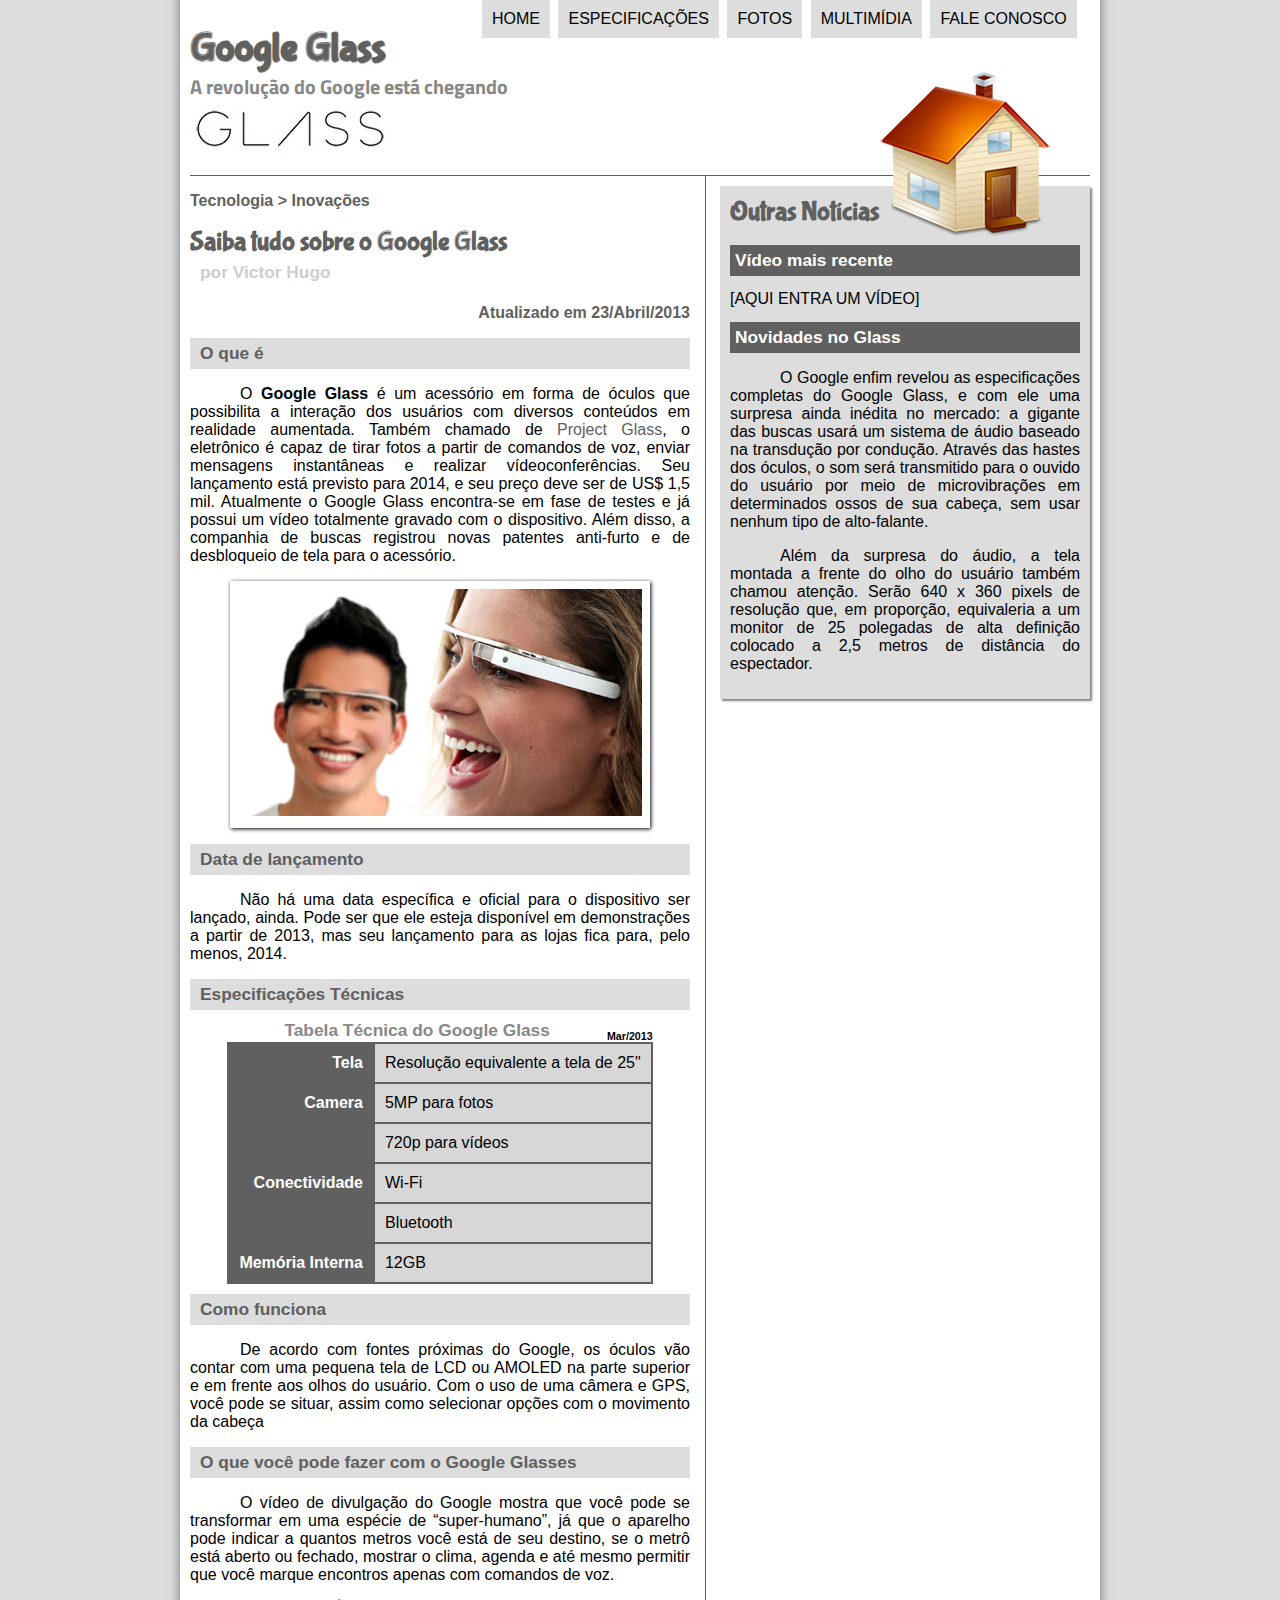
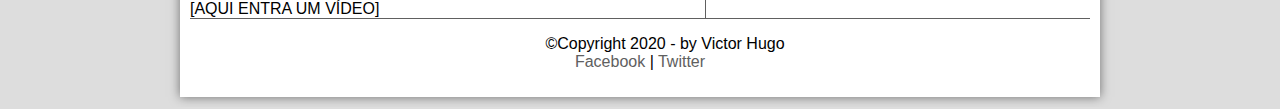
<file: index.html>
﻿<!DOCTYPE html>
<html lang="pt-br">

<head>
    <meta charset="utf-8"/>
    <title>Tudo sobre Google Glass</title>
   <link rel="stylesheet" type="text/css" href="_css/estilo.css"/>
   
    <script src="_javascript/funcoes.js"></script>

</head>



<body>
    <div id="interface">

        <header id="cabecalho">
            <hgroup>
                <h1>Google Glass</h1>
                <h2>A revolução do Google está chegando</h2>
            </hgroup>

            <img id="icone" src="_imagens/home.png" />
            <nav id="menu">
                <h1>Menu Principal</h1>
                <ul type="disc">
                    <li onmouseover="mudaFoto('_imagens/home.png')" onmouseout="mudaFoto('_imagens/glass-oculos-preto-peq.png')"><a href="index.html">Home</a></li>
                    <li onmouseover="mudaFoto('_imagens/especificacoes.png')" onmouseout="mudaFoto('_imagens/glass-oculos-preto-peq.png')"><a href="specs.html">Especificações</a></li>
                    <li onmouseover="mudaFoto('_imagens/fotos.png')" onmouseout="mudaFoto('_imagens/glass-oculos-preto-peq.png')"><a href="fotos.html">Fotos</a></li>
                    <li onmouseover="mudaFoto('_imagens/multimidia.png')" onmouseout="mudaFoto('_imagens/glass-oculos-preto-peq.png')"><a href="multimidia.html">Multimídia</a></li>
                    <li onmouseover="mudaFoto('_imagens/contato.png')" onmouseout="mudaFoto('_imagens/glass-oculos-preto-peq.png')"><a href="fale-conosco.html">Fale conosco</a></li>
                </ul>
            </nav>

        </header>

        <section id="corpo">

            <article id="noticia-principal">
                <header id="cabecalho-artigo">
                    <hgroup>
                        <h3>Tecnologia > Inovações</h3>
                        <h1>Saiba tudo sobre o Google Glass</h1>
                        <h2>por Victor Hugo</h2>
                        <h3 class="direita">Atualizado em 23/Abril/2013</h3>
                    </hgroup>
                </header>

                <h2>O que é</h2>
                <p>O <span style="font-weight:900;">Google Glass</span> é um acessório em forma de óculos que possibilita a interação dos usuários com diversos conteúdos em realidade aumentada. Também chamado de <a href="http://glass.google.com.br">Project Glass</a>, o eletrônico é capaz de tirar fotos a partir de comandos de voz, enviar mensagens instantâneas e realizar vídeoconferências. Seu lançamento está previsto para 2014, e seu preço deve ser de US$ 1,5 mil. Atualmente o Google Glass encontra-se em fase de testes e já possui um vídeo totalmente gravado com o dispositivo. Além disso, a companhia de buscas registrou novas patentes anti-furto e de desbloqueio de tela para o acessório.</p>

                <figure class="foto-legenda">
                    <img src="_imagens/glass-quadro-homem-mulher.jpg" />
                    <figcaption>
                        <h3>Google Glass</h3>
                        <p>Uma nova maneira de ver o mundo</p>
                    </figcaption>
                </figure>

                <h2>Data de lançamento</h2>
                <p>Não há uma data específica e oficial para o dispositivo ser lançado, ainda. Pode ser que ele esteja disponível em demonstrações a partir de 2013, mas seu lançamento para as lojas fica para, pelo menos, 2014.</p>

                <h2>Especificações Técnicas</h2>

                <table id="tabelaspec">
                    <caption>Tabela Técnica do Google Glass <span>Mar/2013</span></caption>

                    <tr><td class="ce">Tela</td><td class="cd">Resolução equivalente a tela de 25"</td></tr>
                    <tr><td rowspan="2" class="ce">Camera</td><td class="cd">5MP para fotos</td></tr>
                    <tr><td class="cd">720p para vídeos</td></tr>
                    <tr><td rowspan="2" class="ce">Conectividade</td><td class="cd">Wi-Fi</td></tr>
                    <tr><td class="cd">Bluetooth</td></tr>
                    <tr><td class="ce">Memória Interna</td><td class="cd">12GB</td></tr>
                </table>

                <h2>Como funciona</h2>
                <p>De acordo com fontes próximas do Google, os óculos vão contar com uma pequena tela de LCD ou AMOLED na parte superior e em frente aos olhos do usuário. Com o uso de uma câmera e GPS, você pode se situar, assim como selecionar opções com o movimento da cabeça</p>

                <h2>O que você pode fazer com o Google Glasses</h2>
                <p>O vídeo de divulgação do Google mostra que você pode se transformar em uma espécie de “super-humano”, já que o aparelho pode indicar a quantos metros você está de seu destino, se o metrô está aberto ou fechado, mostrar o clima, agenda e até mesmo permitir que você marque encontros apenas com comandos de voz.</p>

                [AQUI ENTRA UM VÍDEO]
            </article>
        </section>

        <aside id="lateral">
            <h1>Outras Notícias</h1>
            <h2>Vídeo mais recente</h2>

            [AQUI ENTRA UM VÍDEO]

            <h2>Novidades no Glass</h2>
            <p>O Google enfim revelou as especificações completas do Google Glass, e com ele uma surpresa ainda inédita no mercado: a gigante das buscas usará um sistema de áudio baseado na transdução por condução. Através das hastes dos óculos, o som será transmitido para o ouvido do usuário por meio de microvibrações em determinados ossos de sua cabeça, sem usar nenhum tipo de alto-falante.</p>

            <p>Além da surpresa do áudio, a tela montada a frente do olho do usuário também chamou atenção. Serão 640 x 360 pixels de resolução que, em proporção, equivaleria a um monitor de 25 polegadas de alta definição colocado a 2,5 metros de distância do espectador.</p>

        </aside>

        <footer id="rodape">
            <p>
                &copy;Copyright 2020 - by Victor Hugo <br/>
                <a href="http://facebook,com/cursoemvideo" target="_blank">Facebook</a> | 
                <a href="http://twitter.com/cursoemvideo" target="_blank">Twitter</a>
            </p>
        </footer>
    </div>
</body>
</html>
</file>
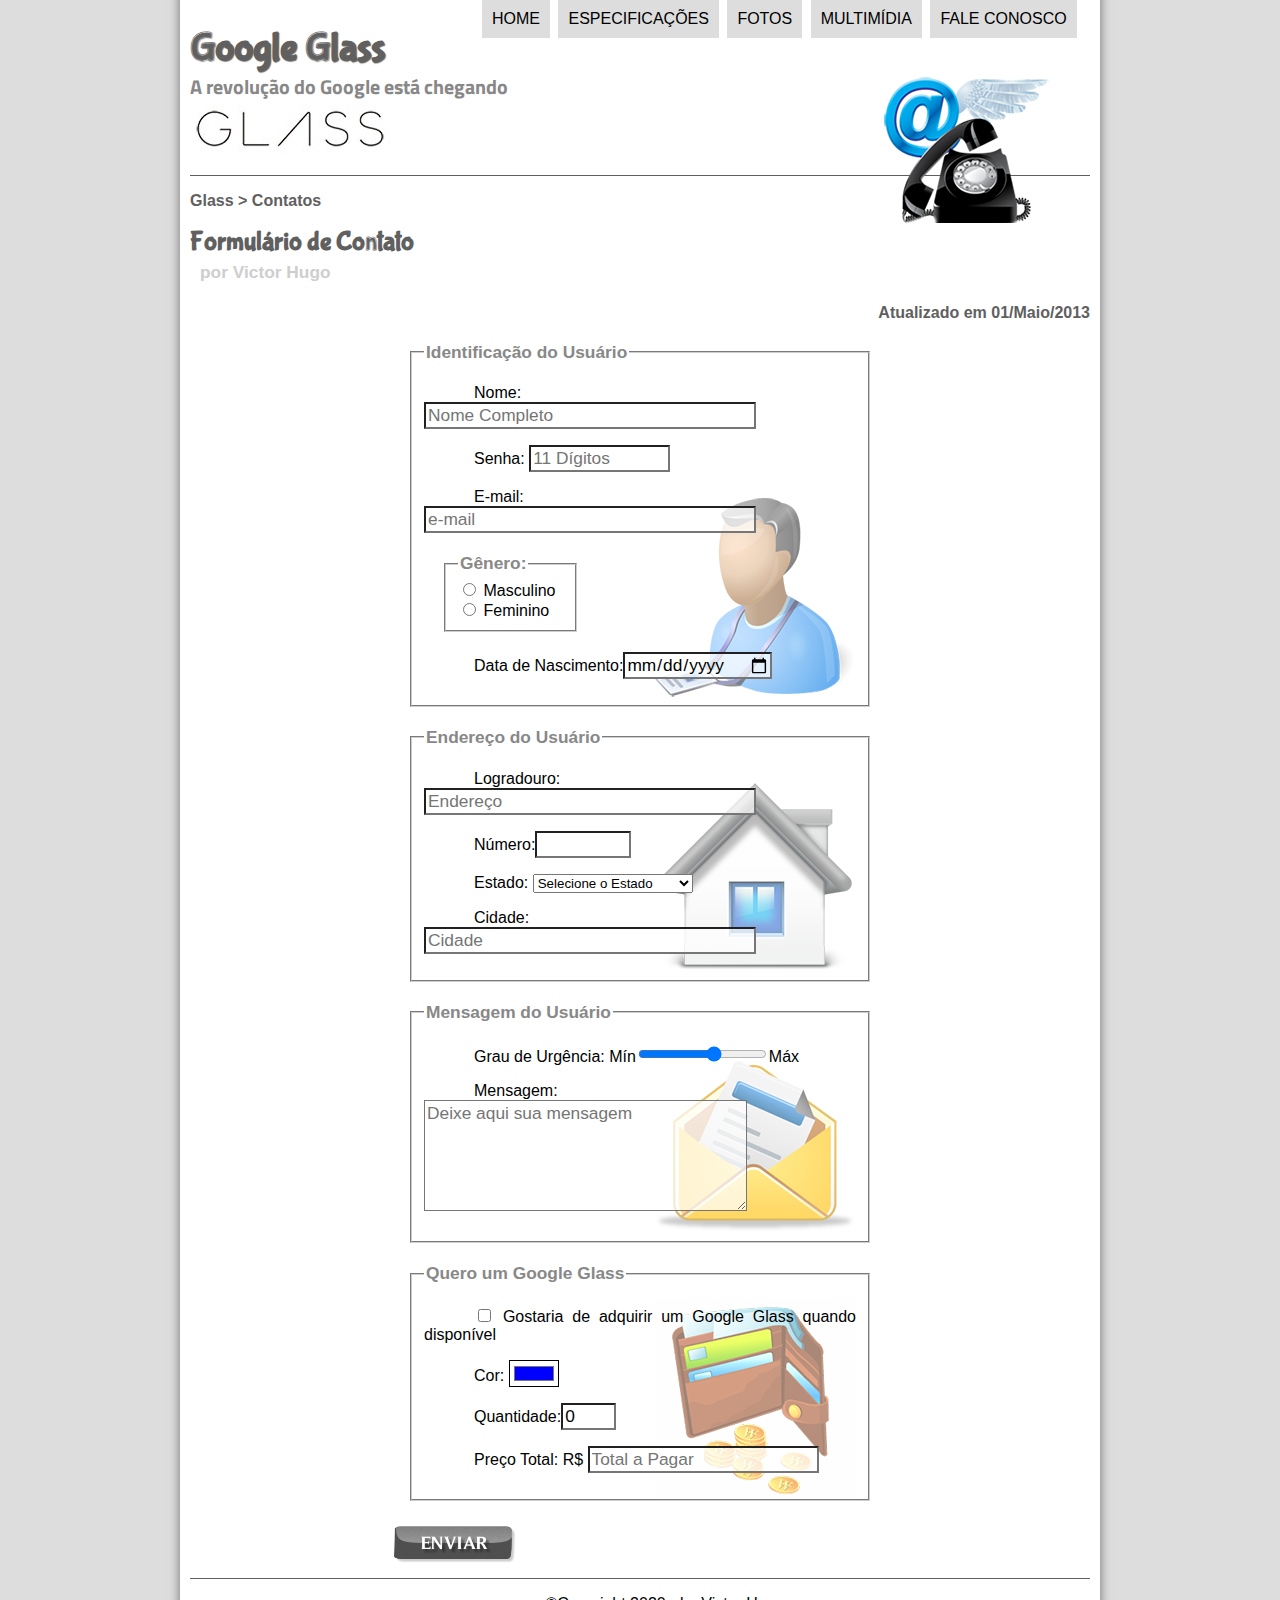
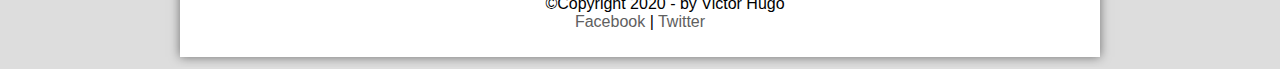
<file: fale-conosco.html>
﻿<!DOCTYPE html>
<html lang="pt-br">

<head>
    <meta charset="utf-8" />
    <title>Tudo sobre Google Glass</title>
    <link rel="stylesheet" type="text/css" href="_css/estilo.css" />
    <link rel="stylesheet" href="_css/form.css" />

    <script src="_javascript/funcoes.js"></script>
    <script>
        function calc_total() {
            var qtd = parseInt(document.getElementById('cQtd').value);
            tot = qtd * 1500;
            document.getElementById('cTot').value = tot;
        }
    </script>
</head>

<body>
    <div id="interface">

        <header id="cabecalho">
            <hgroup>
                <h1>Google Glass</h1>
                <h2>A revolução do Google está chegando</h2>
            </hgroup>

            <img id="icone" src="_imagens/contato.png" />
            <nav id="menu">
                <h1>Menu Principal</h1>
                <ul type="disc">
                    <li onmouseover="mudaFoto('_imagens/home.png')" onmouseout="mudaFoto('_imagens/contato.png')"><a href="index.html">Home</a></li>
                    <li onmouseover="mudaFoto('_imagens/especificacoes.png')" onmouseout="mudaFoto('_imagens/contato.png')"><a href="specs.html">Especificações</a></li>
                    <li onmouseover="mudaFoto('_imagens/fotos.png')" onmouseout="mudaFoto('_imagens/contato.png')"><a href="fotos.html">Fotos</a></li>
                    <li onmouseover="mudaFoto('_imagens/multimidia.png')" onmouseout="mudaFoto('_imagens/contato.png')"><a href="multimidia.html">Multimídia</a></li>
                    <li onmouseover="mudaFoto('_imagens/contato.png')" onmouseout="mudaFoto('_imagens/contato.png')"><a href="fale-conosco.html">Fale conosco</a></li>
                </ul>
            </nav>

        </header>
        <section id="corpo-full">
            <article id="noticia-principal">
                <header id="cabecalho-artigo">
                    <hgroup>
                        <h3>Glass > Contatos</h3>
                        <h1>Formulário de Contato</h1>
                        <h2>por Victor Hugo</h2>
                        <h3 class="direita">Atualizado em 01/Maio/2013</h3>
                    </hgroup>
                </header>

                <form method="post" id="fContato" action="mailto:victorguida1234@hotmail.com" oninput="calc_total();">
                    
                    <fieldset id="usuario">
                        <legend>Identificação do Usuário</legend>
                        <p><label for="cNome">Nome:</label> <input type="text" name="tNome"id="cNome" size="30" maxlength="30" placeholder="Nome Completo"/></p>
                        <p><label for="cSenha">Senha:</label> <input type="password" name="tSenha" id="cSenha" size="11" maxlength="11" placeholder="11 Dígitos" /></p>
                        <p><label for="cMail">E-mail:</label> <input type="email" name="tMail" id="cMail" size="30" maxlength="30" placeholder="e-mail" /></p>
                        <fieldset id="genero">
                            <legend>Gênero:</legend>
                            <input type="radio" name="tGenero" id="cMasc" /> <label for="cMasc">Masculino</label><br />
                            <input type="radio" name="tGenero" id="cFem" /> <label for="cFem">Feminino</label>
                        </fieldset>
                        <p><label for="cNasc">Data de Nascimento:</label><input type="date" name="tNasc" id="cNasc" /> </p>
                        
                    </fieldset>

                    <fieldset id="endereco">
                        <legend>Endereço do Usuário</legend>
                        <p><label for="cRua">Logradouro:</label><input type="text" name="tRua" id="cRua" size="30" maxlength="30" placeholder="Endereço"/></p>
                        <p><label for="cNum">Número:</label><input type="number" name="tNum" id="cNum" min="0" max="99999" /></p>
                        <p><label for="cEst">Estado:</label>
                           <select name="tEst" id="cEst">
                               <option value="0">Selecione o Estado</option>
                               <option value="DF">Distrito Federal</option>
                               <optgroup label="Norte">
                                   <option value="AM">Amazonas</option>
                                   <option value="RR">Roraima</option>
                                   <option value="AP">Amapá</option>
                                   <option value="PA">Pará</option>
                                   <option value="TO">Tocantins</option>
                                   <option value="RO">Rondônia</option>
                                   <option value="AC">Acre</option>
                               </optgroup>
                               <optgroup label="Nordeste">
                                   <option value="MA">Maranhão</option>
                                   <option value="PI">Piauí</option>
                                   <option value="CE">Ceará</option>
                                   <option value="RN">Rio Grande do Norte</option>
                                   <option value="PE">Pernambuco</option>
                                   <option value="PB">Paraíba</option>
                                   <option value="SE">Sergipe</option>
                                   <option value="AL">Alagoas</option>
                                   <option value="BA">Bahia</option>
                               </optgroup>
                               <optgroup label="Centro-Oeste">
                                   <option value="GO">Goiás</option>
                                   <option value="MS">Mato Grosso do Sul</option>
                                   <option value="MT">Mato Grosso</option>
                               </optgroup>
                               <optgroup label="Sudeste">
                                   <option value="SP">São Paulo</option>
                                   <option value="RJ">Rio de Janeiro</option>
                                   <option value="MG">Minas Gerais</option>
                                   <option value="ES">Espirito Santo</option>
                               </optgroup>
                               <optgroup label="Sul">
                                   <option value="PR">Paraná</option>
                                   <option value="RS">Rio Grande do Sul</option>
                                   <option value="SC">Santa Catarina</option>
                               </optgroup>
                           </select></p>



                        <p><label for="cCid">Cidade:</label>
                        <input type="text" name="tCid" id="cCid" size="30" maxlength="30" placeholder="Cidade" list="cidades" /></p>
                        <datalist id="cidades">
                            <option value="Rio Branco"></option>
                            <option value="Maceió"></option>
                            <option value="Macapá"></option>
                            <option value="Manaus"></option>
                            <option value="Salvador"></option>
                            <option value="Fortaleza"></option>
                            <option value="Brasília"></option>
                            <option value="Vitória"></option>
                            <option value="Goiânia"></option>
                            <option value="São Luís"></option>
                            <option value="Cuiabá"></option>
                            <option value="Campo Grande"></option>
                            <option value="Belo Horizonte"></option>
                            <option value="Belém"></option>
                            <option value="João Pessoa"></option>
                            <option value="Curitiba"></option>
                            <option value="Recife"></option>
                            <option value="Teresina"></option>
                            <option value="Rio de Janeiro"></option>
                            <option value="Natal"></option>
                            <option value="Porto Alegre"></option>
                            <option value="Porto Velho"></option>
                            <option value="Boa Vista"></option>
                            <option value="Florianópolis"></option>
                            <option value="São Paulo"></option>
                            <option value="Aracaju"></option>
                            <option value="Palmas"></option>
                        </datalist>
                    </fieldset>

                    <fieldset id="mensagem">
                        <legend>Mensagem do Usuário</legend>
                        <p><label for="cUrg">Grau de Urgência:</label>
                        Mín<input type="range" name="tUrg id=cUrg" min="0" max="10" step="2"/>Máx</p>
                        <p><label for="cMsg"> Mensagem:</label>
                        <textarea name="tMsg" id="cMsg" cols="30" rows="5" placeholder="Deixe aqui sua mensagem"></textarea></p>
                    </fieldset>

                    <fieldset id="pedido">
                        <legend>Quero um Google Glass</legend>
                        <p> <input type="checkbox" name="tPed" id="cPed" />
                        <label for="cPed">Gostaria de adquirir um Google Glass quando disponível</label></p>
                        <p><label for="cCor">Cor: <input type="color" name="tCor" id="cCor" min="0" max="5" value="#0000ff"/></label></p>
                        <p><label for="cQtd">Quantidade:<input type="number" name="tQtd" id="cQtd" min="0" max="5" value="0" /></label></p>
                        <p><label for="cTot">Preço Total: R$ <input type="text" name="tTot" id="cTot" placeholder="Total a Pagar" readonly /></label></p>
                    </fieldset>

                     <!-- input type="submit" value="enviar" --> 

                    <input type="image" name="tEnviar" id="cEnviar "src="_imagens/botao-enviar.png" />
                </form>
            </article>

        </section>
        <footer id="rodape">
            <p>
                &copy;Copyright 2020 - by Victor Hugo <br />
                <a href="http://facebook,com/cursoemvideo" target="_blank">Facebook</a> |
                <a href="http://twitter.com/cursoemvideo" target="_blank">Twitter</a>
            </p>
        </footer>
    </div>
</body>
</html>
</file>
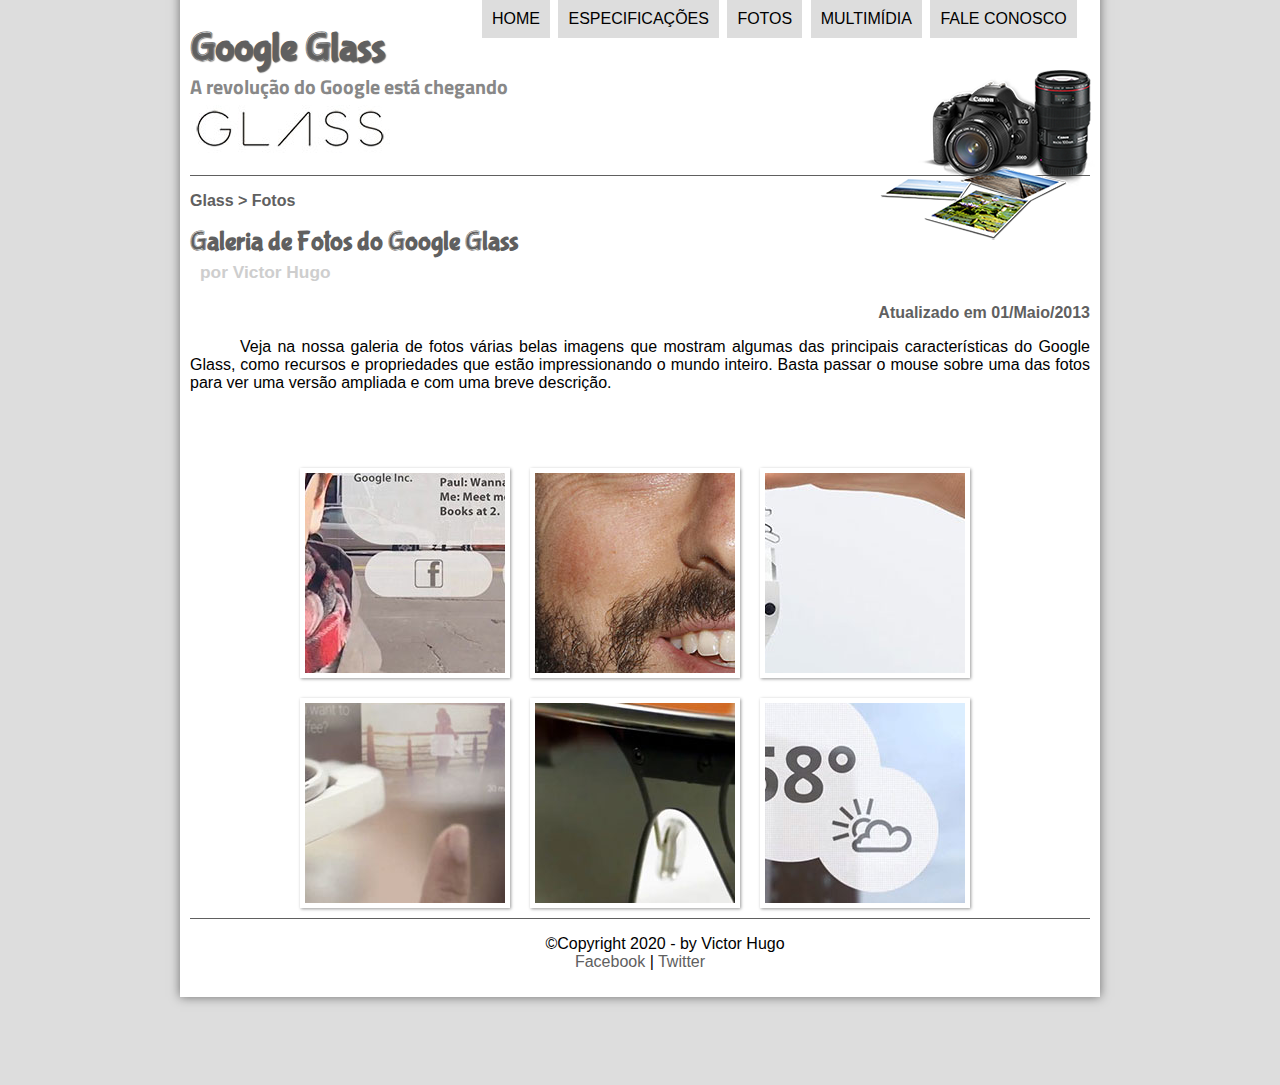
<file: fotos.html>
﻿<!DOCTYPE html>
<html lang="pt-br">

<head>
    <meta charset="utf-8" />
    <title>Tudo sobre Google Glass</title>
    <link rel="stylesheet" type="text/css" href="_css/estilo.css" />
    <link rel="stylesheet" href="_css/fotos.css" />

    <script src="_javascript/funcoes.js"></script>
</head>

<body>
    <div id="interface">

        <header id="cabecalho">
            <hgroup>
                <h1>Google Glass</h1>
                <h2>A revolução do Google está chegando</h2>
            </hgroup>

            <img id="icone" src="_imagens/fotos.png" />
            <nav id="menu">
                <h1>Menu Principal</h1>
                <ul type="disc">
                    <li onmouseover="mudaFoto('_imagens/home.png')" onmouseout="mudaFoto('_imagens/fotos.png')"><a href="index.html">Home</a></li>
                    <li onmouseover="mudaFoto('_imagens/especificacoes.png')" onmouseout="mudaFoto('_imagens/fotos.png')"><a href="specs.html">Especificações</a></li>
                    <li onmouseover="mudaFoto('_imagens/fotos.png')" onmouseout="mudaFoto('_imagens/fotos.png')"><a href="fotos.html">Fotos</a></li>
                    <li onmouseover="mudaFoto('_imagens/multimidia.png')" onmouseout="mudaFoto('_imagens/fotos.png')"><a href="multimidia.html">Multimídia</a></li>
                    <li onmouseover="mudaFoto('_imagens/contato.png')" onmouseout="mudaFoto('_imagens/fotos.png')"><a href="fale-conosco.html">Fale conosco</a></li>
                </ul>
            </nav>

        </header>
        <section id="corpo-full">
            <article id="noticia-principal">
                <header id="cabecalho-artigo">
                    <hgroup>
                        <h3>Glass > Fotos</h3>
                        <h1>Galeria de Fotos do Google Glass</h1>
                        <h2>por Victor Hugo</h2>
                        <h3 class="direita">Atualizado em 01/Maio/2013</h3>
                    </hgroup>
                </header>



                <p>Veja na nossa galeria de fotos várias belas imagens que mostram algumas das principais características do Google Glass, como recursos e propriedades que estão impressionando o mundo inteiro. Basta passar o mouse sobre uma das fotos para ver uma versão ampliada e com uma breve descrição.</p>

                <ul id="album-fotos">
                    <li id="foto01"><span>Agenda e lembretes</span></li>
                    <li id="foto02"><span>Sergey Brin usando o Glass</span></li>
                    <li id="foto03"><span>Leve e compacto</span></li>
                    <li id="foto04"><span>Sensação de uma tela de 50"</span></li>
                    <li id="foto05"><span>Vários tipos de lente</span></li>
                    <li id="foto06"><span>Informações importantes</span></li>
                </ul>
            </article>

        </section>
        <footer id="rodape">
            <p>
                &copy;Copyright 2020 - by Victor Hugo <br />
                <a href="http://facebook,com/cursoemvideo" target="_blank">Facebook</a> |
                <a href="http://twitter.com/cursoemvideo" target="_blank">Twitter</a>
            </p>
        </footer>
    </div>
</body>
</html>
</file>
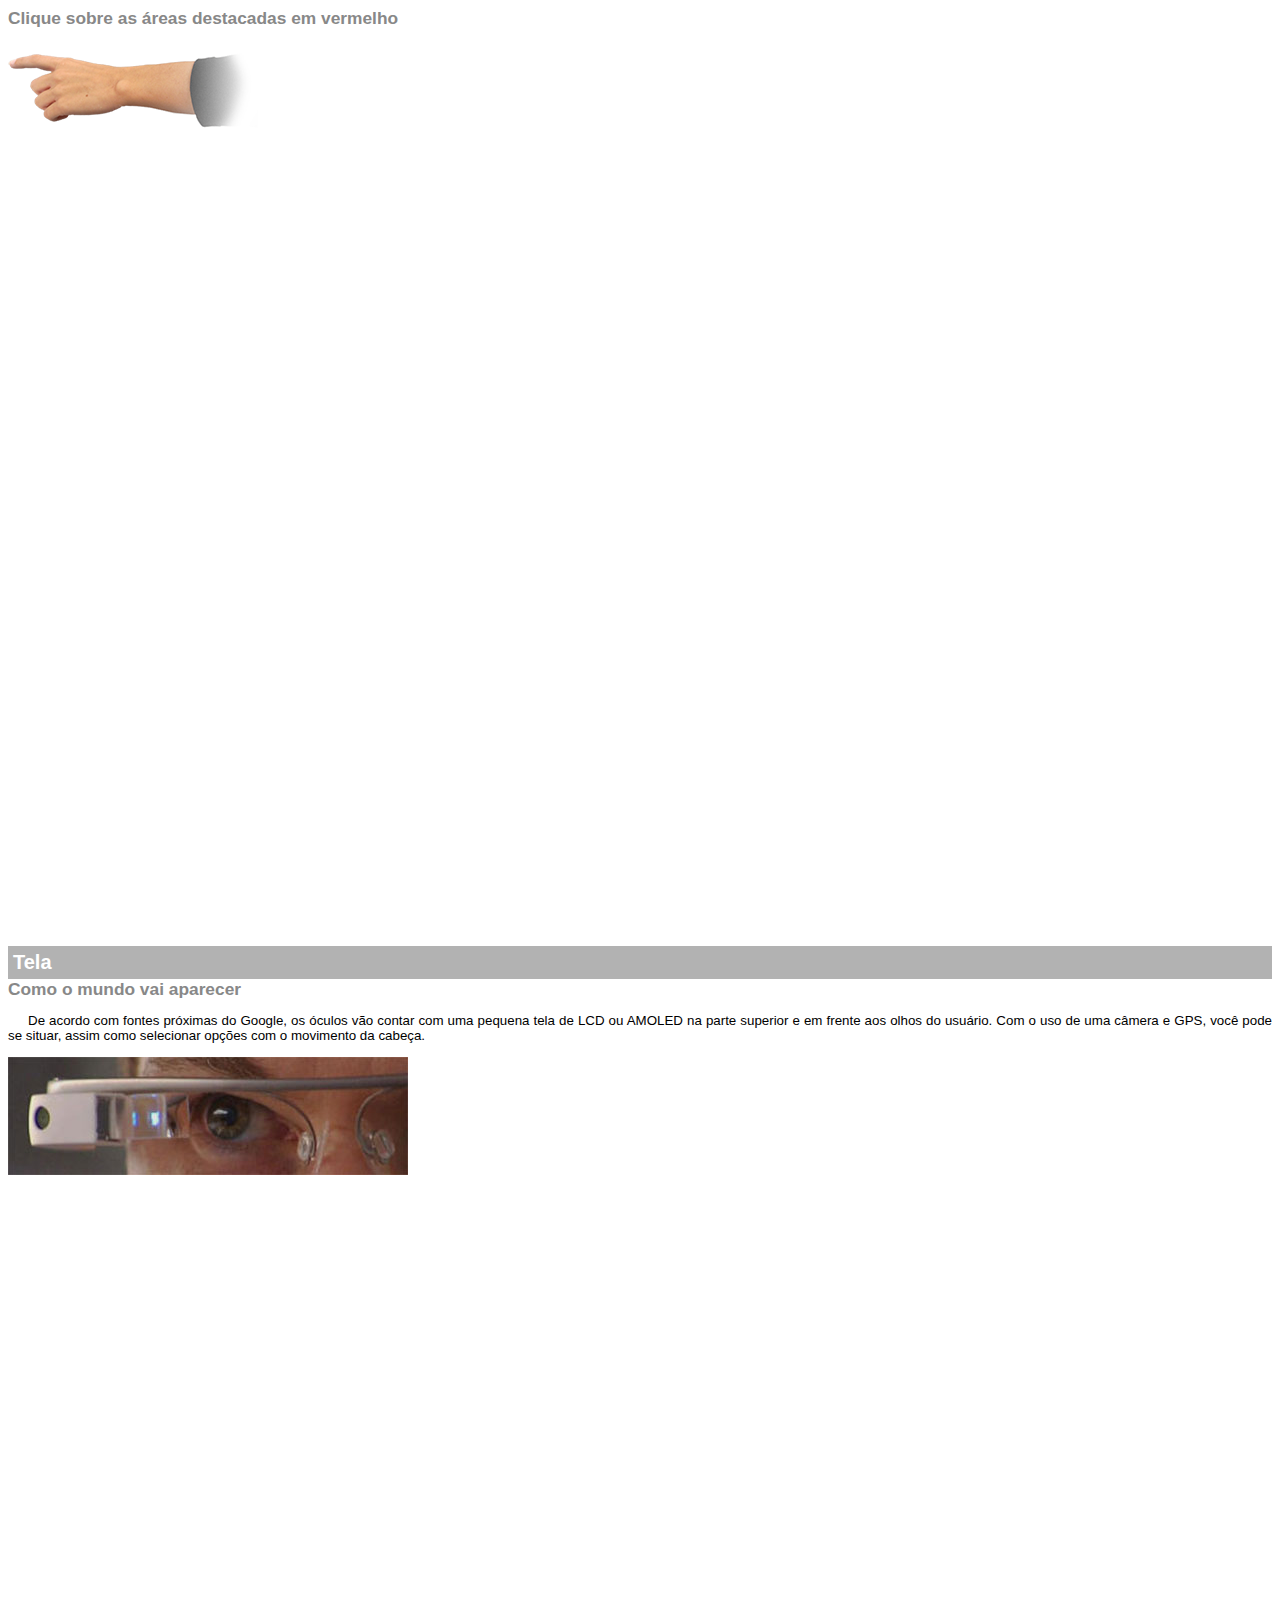
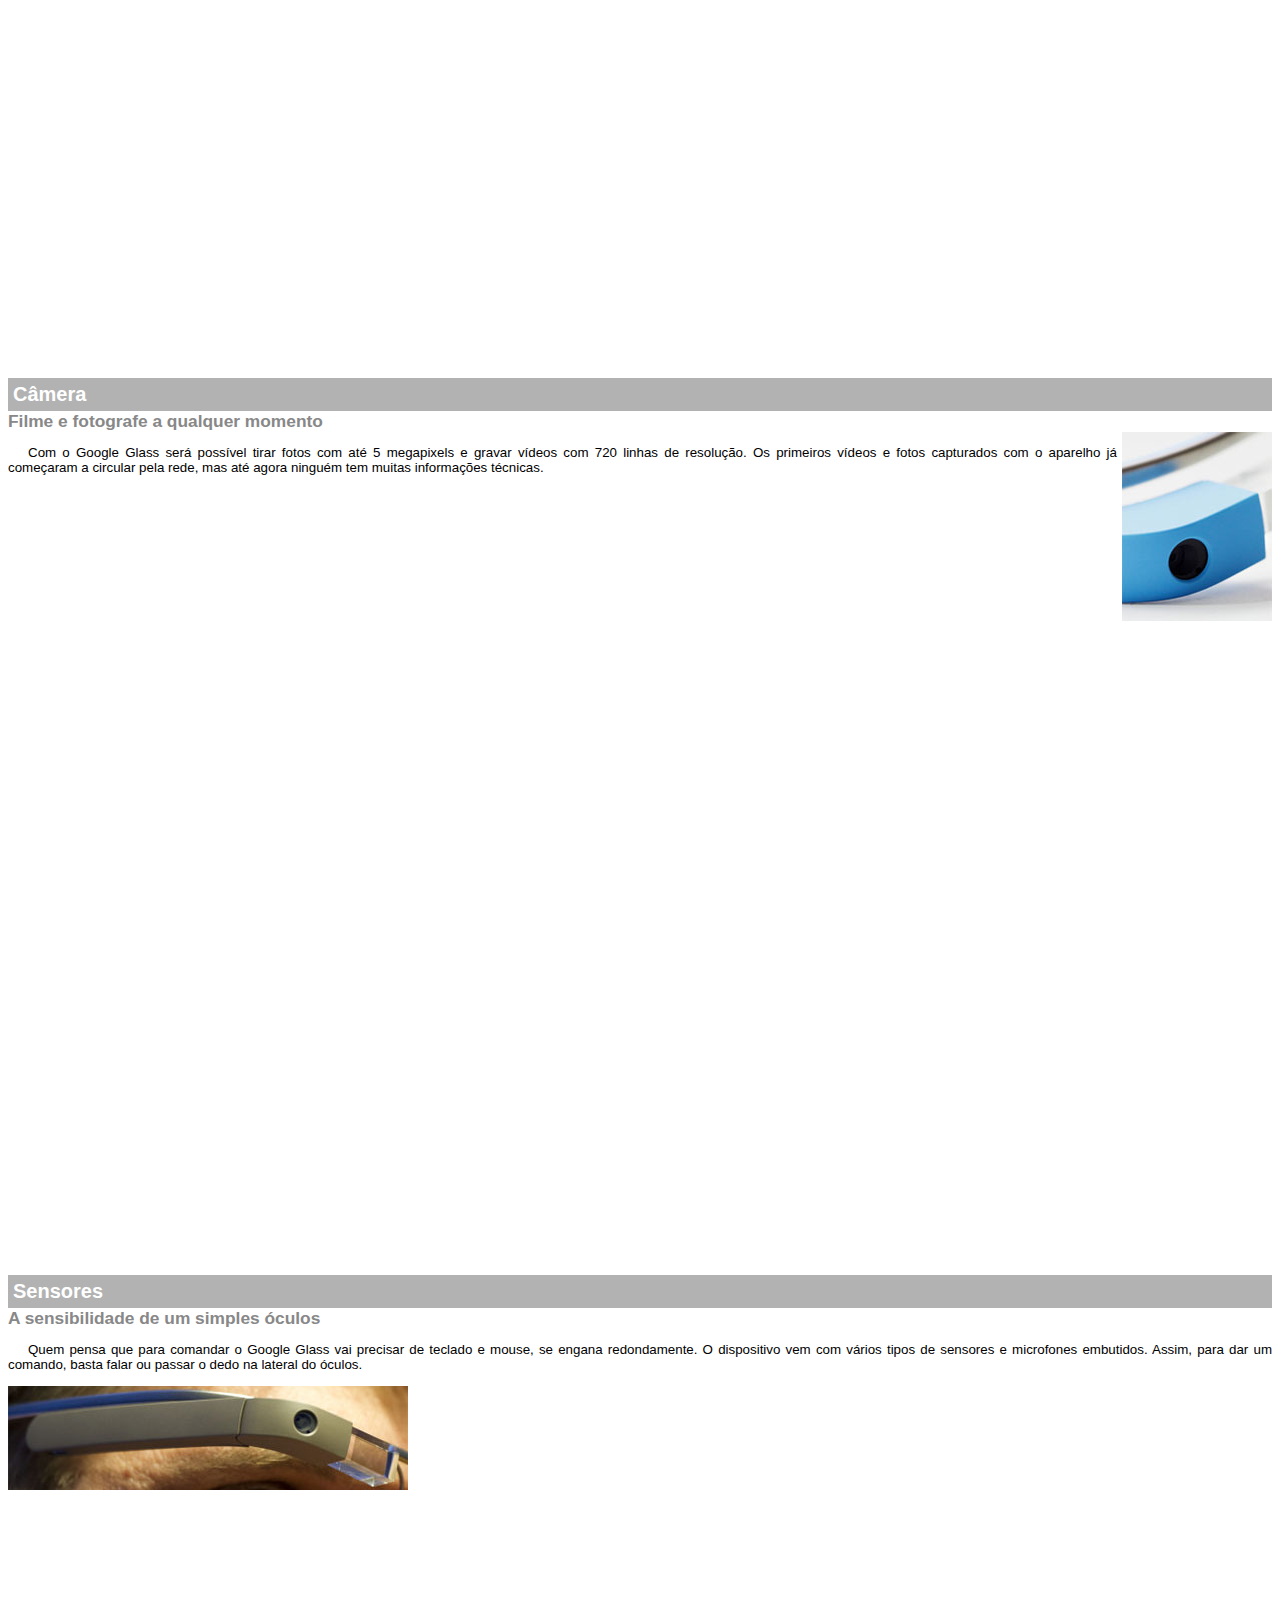
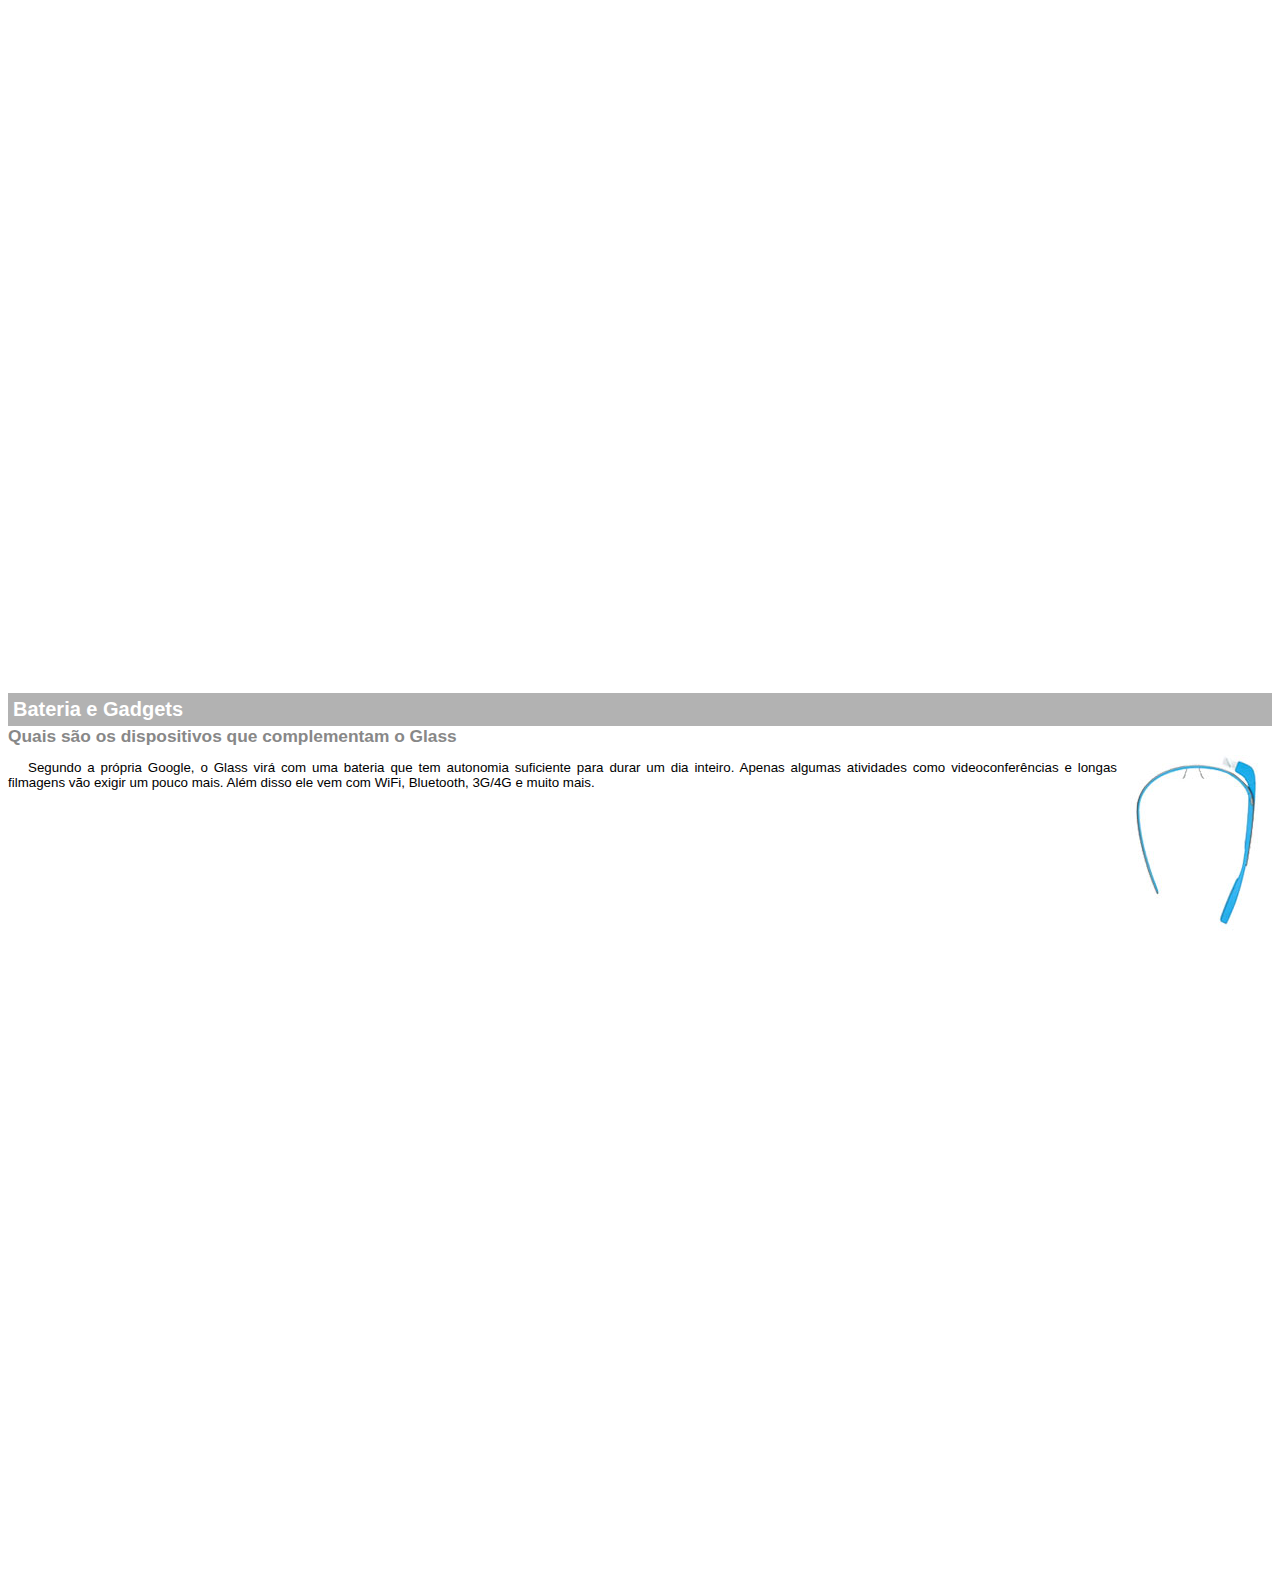
<file: google-glass.html>
<!DOCTYPE html>

<html>

<head>
    <meta charset="utf-8" />
    <title>Informações sobre o Google Glass</title>
    <style>
        body {
            font-family: Arial;
            font-size: 10pt;
            overflow: hidden;
        }
        p {
            text-align: justify;
            text-indent: 20px;
        }
        article h1 {
            font-size: 15pt;
            color: #ffffff;
            background-color: rgba(0, 0, 0,.3);
            padding: 5px;
            margin: 0px;
        }
        article h2 {
            font-size: 13pt;
            color: #888888;
            margin: 0px;
        }
        article {
            margin-bottom: 800px;
        }

        img.img-dir {
            display: block;
            float: right;
            margin-left: 5px;
        }
    </style>

</head>

<body>
    <article id="topo">
        <header>
            <h2>Clique sobre as áreas destacadas em vermelho</h2>
        </header>
        <img src="_imagens/mao.png" alt="Mão apontando para a esquerda"/>
    </article>

    <article id="tela">
        <header>
            <h1>Tela</h1>
            <h2>Como o mundo vai aparecer</h2>
            <p>De acordo com fontes próximas do Google, os óculos vão contar com uma pequena tela de LCD ou AMOLED na parte superior e em frente aos olhos do usuário. Com o uso de uma câmera e GPS, você pode se situar, assim como selecionar opções com o movimento da cabeça.</p>
            <img src="_imagens/det-tela.jpg" alt="Tela do Google Glass"/>
        </header>
    </article>

    <article id="camera">
        <header>
            <h1>Câmera</h1>
            <h2>Filme e fotografe a qualquer momento</h2>
            <img src="_imagens/det-camera.jpg" class="img-dir" alt="Câmera do Google Glass"/>
            <p>Com o Google Glass será possível tirar fotos com até 5 megapixels e gravar vídeos com 720 linhas de resolução. Os primeiros vídeos e fotos capturados com o aparelho já começaram a circular pela rede, mas até agora ninguém tem muitas informações técnicas.</p>
        </header>
    </article>

    <article id="sensores">
        <header>
            <h1>Sensores</h1>
            <h2>A sensibilidade de um simples óculos</h2>
            <p>Quem pensa que para comandar o Google Glass vai precisar de teclado e mouse, se engana redondamente. O dispositivo vem com vários tipos de sensores e microfones embutidos. Assim, para dar um comando, basta falar ou passar o dedo na lateral do óculos.</p>
            <img src="_imagens/det-touch.jpg" alt="Sensores do Google Glass"/>
        </header>
    </article>

    <article id="gadgets">
        <header>
            <h1>Bateria e Gadgets</h1>
            <h2>Quais são os dispositivos que complementam o Glass</h2>
            <img src="_imagens/det-bateria.jpg" class="img-dir" alt="Bateria e Gadgets do Google Glass"/>
            <p>Segundo a própria Google, o Glass virá com uma bateria que tem autonomia suficiente para durar um dia inteiro. Apenas algumas atividades como videoconferências e longas filmagens vão exigir um pouco mais. Além disso ele vem com WiFi, Bluetooth, 3G/4G e muito mais.</p>
        </header>
    </article>
</body>

</html>
</file>
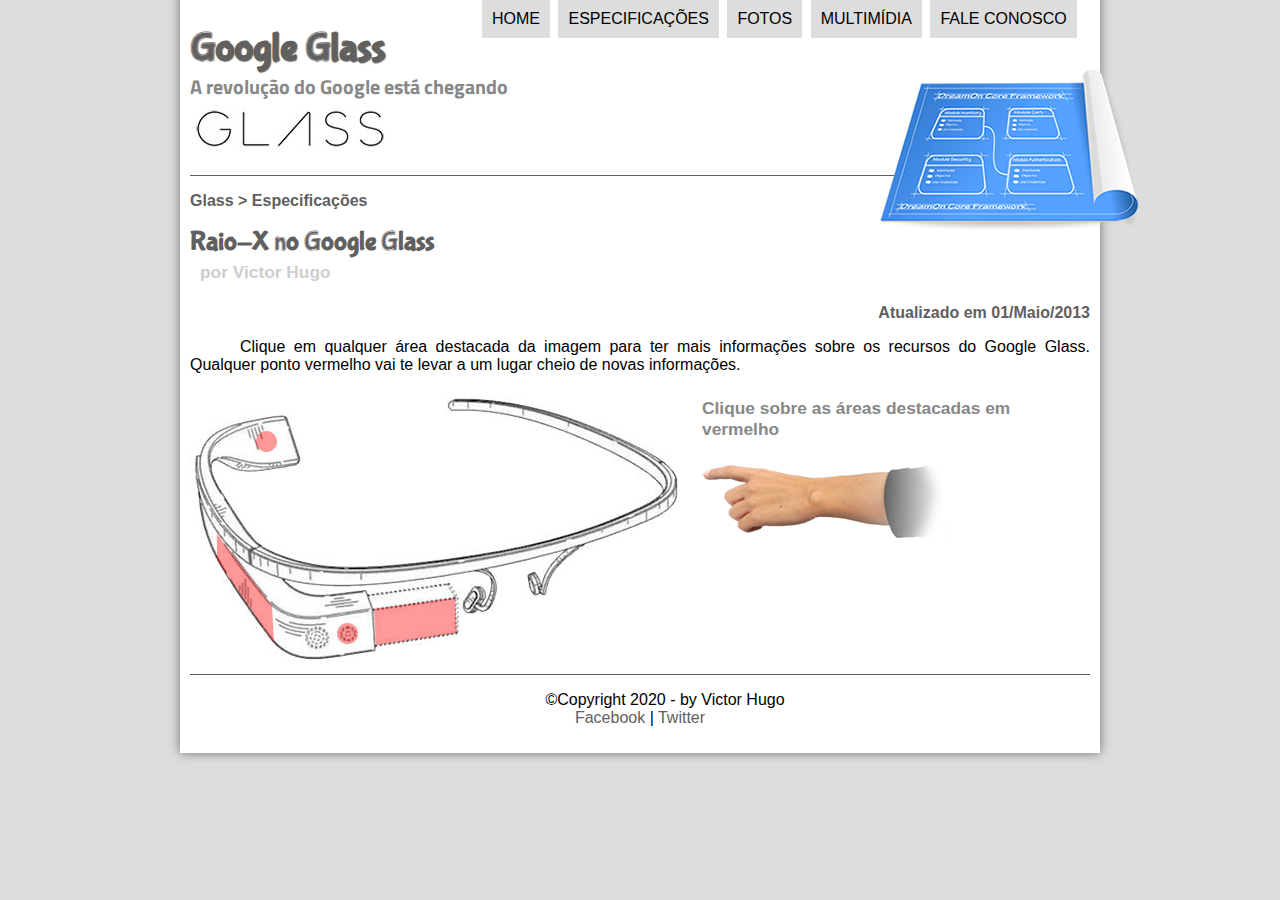
<file: specs.html>
﻿<!DOCTYPE html>
<html lang="pt-br">

<head>
    <meta charset="utf-8" />
    <title>Tudo sobre Google Glass</title>
    <link rel="stylesheet" type="text/css" href="_css/estilo.css" />
    <link rel="stylesheet" href="_css/specs.css" />

    <script src="_javascript/funcoes.js"></script>
</head>



<body>
    <div id="interface">

        <header id="cabecalho">
            <hgroup>
                <h1>Google Glass</h1>
                <h2>A revolução do Google está chegando</h2>
            </hgroup>

            <img id="icone" src="_imagens/especificacoes.png" />
            <nav id="menu">
                <h1>Menu Principal</h1>
                <ul type="disc">
                    <li onmouseover="mudaFoto('_imagens/home.png')" onmouseout="mudaFoto('_imagens/especificacoes.png')"><a href="index.html">Home</a></li>
                    <li onmouseover="mudaFoto('_imagens/especificacoes.png')" onmouseout="mudaFoto('_imagens/especificacoes.png')"><a href="specs.html">Especificações</a></li>
                    <li onmouseover="mudaFoto('_imagens/fotos.png')" onmouseout="mudaFoto('_imagens/especificacoes.png')"><a href="fotos.html">Fotos</a></li>
                    <li onmouseover="mudaFoto('_imagens/multimidia.png')" onmouseout="mudaFoto('_imagens/especificacoes.png')"><a href="multimidia.html">Multimídia</a></li>
                    <li onmouseover="mudaFoto('_imagens/contato.png')" onmouseout="mudaFoto('_imagens/especificacoes.png')"><a href="fale-conosco.html">Fale conosco</a></li>
                </ul>
            </nav>

        </header>
        <section id="corpo-full">
            <article id="noticia-principal">
                <header id="cabecalho-artigo">
                    <hgroup>
                        <h3>Glass > Especificações</h3>
                        <h1>Raio-X no Google Glass</h1>
                        <h2>por Victor Hugo</h2>
                        <h3 class="direita">Atualizado em 01/Maio/2013</h3>
                    </hgroup>
                </header>
                        <p>
                            Clique em qualquer área destacada da imagem para ter mais informações sobre os recursos do Google Glass. Qualquer ponto vermelho vai te levar a um lugar cheio de novas informações.
                        </p>
                        
                        <section id="conteudo">
                            <img src="_imagens/glass-esquema-marcado.jpg" usemap="#meumapa"/>
                            <map name="meumapa">
                                <area shape="rect" coords="179,202,270,260" href="google-glass.html#tela" target="janela" alt="Tela do GHoogle Glass"/>
                                <area shape="circle" coords="158,243,12" href="google-glass.html#camera"  target="janela" alt="Câmera do Google Glass"/>
                                <area shape="circle" coords="73,52,12" href="google-glass.html#gadgets" target="janela" alt="Gadgets do Google Glass" />
                                <area shape="poly" coords="28,143,83,216,84,249,27,169" href="google-glass.html#sensores" target="janela" alt="Sensores do Goole Glass" />

                            </map>
                            <iframe src="google-glass.html" name="janela" id="frame-spec"></iframe>
                        </section>
            </article>

        </section>
        <footer id="rodape">
            <p>
                &copy;Copyright 2020 - by Victor Hugo <br />
                <a href="http://facebook,com/cursoemvideo" target="_blank">Facebook</a> |
                <a href="http://twitter.com/cursoemvideo" target="_blank">Twitter</a>
            </p>
        </footer>
    </div>
</body>
</html>
</file>
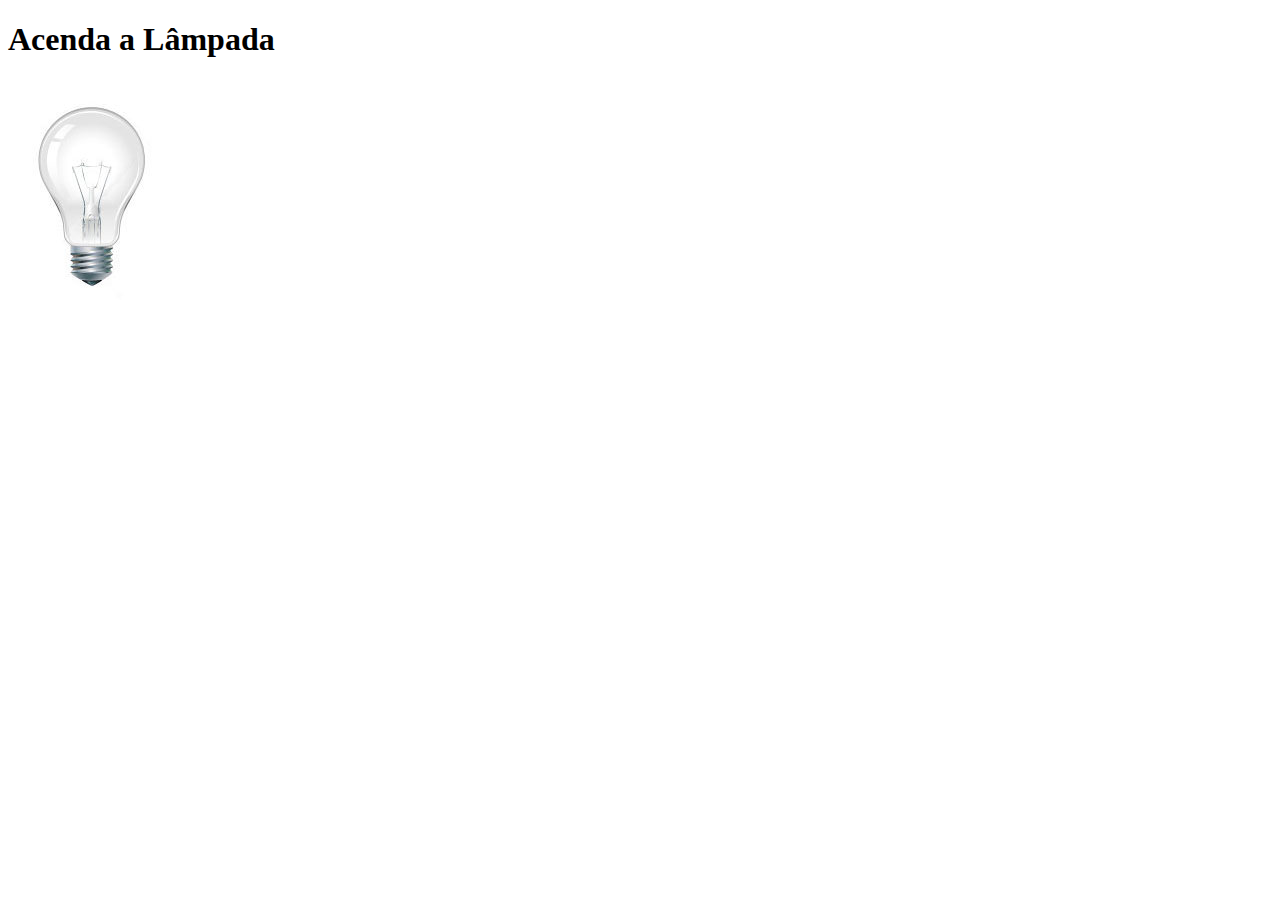
<file: teste java.html>
﻿<!DOCTYPE html>

<html lang="pt-br">
<head>
    <meta charset="utf-8" />
    <title>Teste Javascript</title>

    <script>

        var quebrada = false;
        function mudaLampada(tipo) {

            if (tipo == 1) {
                arquivo = "_imagens/lampada-acesa.jpg";
            }
            if (tipo == 2) {
                arquivo = "_imagens/lampada-apagada.jpg";
            }
            if (tipo == 3) {
                arquivo = "_imagens/lampada-quebrada.jpg";
            }
            if (!quebrada) {
                document.getElementById("luz").src = "arquivo";
                if (tipo == 3) {
                    quebrada = true;
                }
            }
        }

    </script>

</head>
<body>
    <h1>Acenda a Lâmpada</h1>
    <img src="_imagens/lampada-apagada.jpg" id="luz" onmousemove="mudaLampada(1)" onmouseout="mudaLampada(2)" onclick="mudaLampada(3)" />

</body>
</html>
</file>
<file: _css/estilo.css>
﻿@charset "UTF-8";
@import url('https://fonts.googleapis.com/css2?family=Titillium+Web&display=swap');
@font-face {
    font-family: 'FonteLogo';
    src: url('../_fonts/bubblegum-sans-regular.otf');
}

body {
    font-family: Arial, sans-serif;
    background-color: #dddddd;
    color: rgba(0, 0, 0, 1);
}

div#interface {
    width: 900px;
    background-color: #ffffff;
    margin: -20px auto 10px auto;
    box-shadow: 0px 0px 10px rgba(0, 0, 0,.5);
    padding: 10px;
}

p {
    text-align: justify;
    text-indent: 50px;
}

a {
    color: #606060;
    text-decoration: none;
}

a:hover {
    text-decoration: underline;
}

header#cabecalho img#icone {
    position: absolute;
    margin: 0px auto 0px 690px;
    top: 70px;
}

header#cabecalho {
    border-bottom: 1px #606060 solid;
    height: 150px;
    background: url("../_imagens/glass-logo-peq.jpg") no-repeat 0px 80px;
}

header#cabecalho h1 {
    font-family: 'FonteLogo', sans-serif;
    font-size: 30pt;
    color: #606060;
    text-shadow: 1px 1px 1px rgba(0, 0, 0,.6);
    padding: 0px;
    margin-bottom: 0px;
}

header#cabecalho h2 {
    font-family: 'Titillium Web', sans-serif;
    color: #888888;
    font-size: 15pt;
    padding: 0px;
    margin-top: 0px;
    }


/* Formata��o de Imagens com Legendas */

figure.foto-legenda {
       position: relative;
       border: 8px solid white;
       box-shadow: 1px 1px 4px black;

}

figure.foto-legenda img {
        width: 100%;
        height: 100%;
}

figure.foto-legenda figcaption {
    opacity: 0;
    position: absolute;
    top: 0px;
    background-color: rgba(0, 0, 0,.4);
    color: white;
    width: 100%;
    height: 100%;
    padding: 10px;
    box-sizing: border-box;
    transition: opacity 1s;
}

figure.foto-legenda:hover figcaption {
    opacity: 1;

}

/* Formatação do Menu*/

nav#menu {
    display: block;
}

nav#menu ul {
    list-style: none;
    text-transform: uppercase;
    position: absolute;
    top: -20px;
    margin: 18px auto 0px 250px; 
}

nav#menu li {
    display: inline-block;
    background-color: #dddddd;
    padding: 10px;
    margin: 2px;
    transition: background-color 1s;
}

nav#menu li:hover {
    background-color: #606060;
}

nav#menu h1 {
    display: none;
}

nav#menu a {
    color: #000000;
    text-decoration: none;
}

nav#menu a:hover {
    color: #ffffff;
    text-decoration: underline;
}

section#corpo {
    display: block;
    width: 500px;
    float: left;
    border-right: 1px solid #606060;
    padding-right: 15px;
}

article#noticia-principal h2 {
    font-size: 13pt;
    color: #606060;
    background-color: #dddddd;
    padding: 5px 0px 5px 10px;
    margin: 10px 0px 10px 0px;
}

header#cabecalho-artigo h1 {
    font-family: 'FonteLogo', sans-serif;
    font-size: 20pt;
    color: #606060;
    margin-bottom: 0px;
    margin-top:0px;
}

.direita {
    text-align: right;
}

header#cabecalho-artigo h2 {
    font-size: 13pt;
    color: #cecece;
    background-color: #ffffff;
    margin: 0px;
}

header#cabecalho-artigo h3 {
    font-size: 12pt;
    color: #606060;
}

aside#lateral {
    display: block;
    width: 350px;
    float: right;
    background-color: #dddddd;
    padding: 10px;
    margin-top: 10px;
    box-shadow: 2px 2px 2px rgba(0,0,0,.5)
}

aside#lateral h1 {
    font-family: 'FonteLogo', sans-serif;
    font-size: 20pt;
    color: #606060;
    margin-top: 0px;
}

aside#lateral h2 {
    background-color: #606060;
    font-size: 13pt;
    color: #ffffff;
    padding: 5px;
}

footer#rodape {
    clear: both;
    border-top: 1px solid #606060;
}

footer#rodape p {
    text-align: center;
}

table#tabelaspec {
    border: 1px solid #606060;
    border-spacing: 0px;
    margin-left: auto;
    margin-right: auto;
}

table#tabelaspec td {
    border: 1px solid #606060;
    padding: 10px;
    text-align: center;
    vertical-align: top;

}

table#tabelaspec td.ce {
    color: #ffffff;
    background-color: #606060;
    vertical-align: top;
    font-weight: bold;
    text-align: right;
}

table#tabelaspec td.cd {
    background-color: #cececece;
    text-align: left;
}

table#tabelaspec caption {
    color: #888888;
    font-size: 13pt;
    font-weight: bolder;
}

table#tabelaspec caption span {
    display: block;
    float: right;
    color: #000000;
    font-size: 8pt;
    margin-top: 10px;
}
</file>
<file: _css/form.css>
@charset "utf-8";

form {
    width: 500px;
    margin: auto;
}

input, textarea {
    font-family: sans-serif;
    font-size: 13pt;
    font-weight: normal;
    background-color: rgba(255,255,255,.7)
}

input:hover, textarea:hover {
    background-color: #dddddd;
}


 legend {
     color: #888888;
     font-weight: bold;
     font-size: 13pt;
     font-family: sans-serif;
 }
fieldset {
    border-color: #cecece;
    margin: 20px;
}

fieldset#genero {
    width: 105px;
}
fieldset#usuario {
    background: url(../_imagens/icone-contato.png) no-repeat 95% 95%;
    
}

fieldset#endereco {
    background: url(../_imagens/icone-endereco.png) no-repeat 95% 95%;
}

fieldset#mensagem {
    background: url(../_imagens/icone-mensagem.png) no-repeat 95% 95%;
}

fieldset#pedido {
    background: url(../_imagens/icone-pagamento.png) no-repeat 95% 95%;
}
</file>
<file: _css/fotos.css>
@charset "utf-8";

ul#album-fotos {
    width: 700px;
    margin: 0 auto;
    padding: 50px;
    list-style: none;
}

ul#album-fotos li {
    float: left;
    width: 200px;
    height: 200px;
    margin: 10px;
    border: 5px solid #ffffff;
    background-color: #ffffff;
    box-shadow: 1px 1px 3px rgba(0,0,0,.4);
    transition: all .3s ease-in;
}

ul#album-fotos li span {
    opacity: 0;
    color: #ffffff;
    text-shadow: 1px 1px 1px #000000;
    background-color: rgba(0,0,0,.3);
    font-size: 9pt;
    line-height: 370px;
    padding: 5px;
}

ul#album-fotos li:hover {
    transform: scale(1.5)
}

ul#album-fotos li:hover span {
    opacity: 1;
}


ul#album-fotos li#foto01 {
    background: url(../_imagens/galeria-01.jpg) no-repeat;
    background-position: 50% 50%;
    background-size: 500px 500px;
    background-color: #ffffff;
}

ul#album-fotos li#foto01:hover {
    background-position: 0px 0px;
    background-size: 200px 200px;
}

ul#album-fotos li#foto02 {
    background: url(../_imagens/galeria-02.jpg) no-repeat;
    background-position: 50% 50%;
    background-size: 500px 500px;
    background-color: #ffffff;
}
ul#album-fotos li#foto02:hover {
    background-position: 0px 0px;
    background-size: 200px 200px;
}

ul#album-fotos li#foto03 {
    background: url(../_imagens/galeria-03.jpg) no-repeat;
    background-position: 50% 50%;
    background-size: 500px 500px;
    background-color: #ffffff;  
}

ul#album-fotos li#foto03:hover {
    background-position: 0px 0px;
    background-size: 200px 200px;
}
ul#album-fotos li#foto04 {
    background: url(../_imagens/galeria-04.jpg) no-repeat;
    background-position: 50% 50%;
    background-size: 500px 500px;
    background-color: #ffffff;
}
ul#album-fotos li#foto04:hover {
    background-position: 0px 0px;
    background-size: 200px 200px;
}

ul#album-fotos li#foto05 {
    background: url(../_imagens/galeria-05.jpg) no-repeat;
    background-position: 50% 50%;
    background-size: 500px 500px;
    background-color: #ffffff;
}
ul#album-fotos li#foto05:hover {
    background-position: 0px 0px;
    background-size: 200px 200px;
}

ul#album-fotos li#foto06 {
    background: url(../_imagens/galeria-06.jpg) no-repeat;
    background-position: 50% 50%;
    background-size: 500px 500px;
    background-color: #ffffff;  
}

ul#album-fotos li#foto06:hover {
    background-position: 0px 0px;
    background-size: 200px 200px;
}
</file>
<file: _css/specs.css>
@charset "utf-8";

section#conteudo {
    width: 1000px;
    margin: auto;
}
iframe#frame-spec {
    width: 400px;
    height: 280px;
    border: none;
    overflow: hidden;
}

iframe#frame-spec::-webkit-scrollbar {
    display: none;
}
</file>
